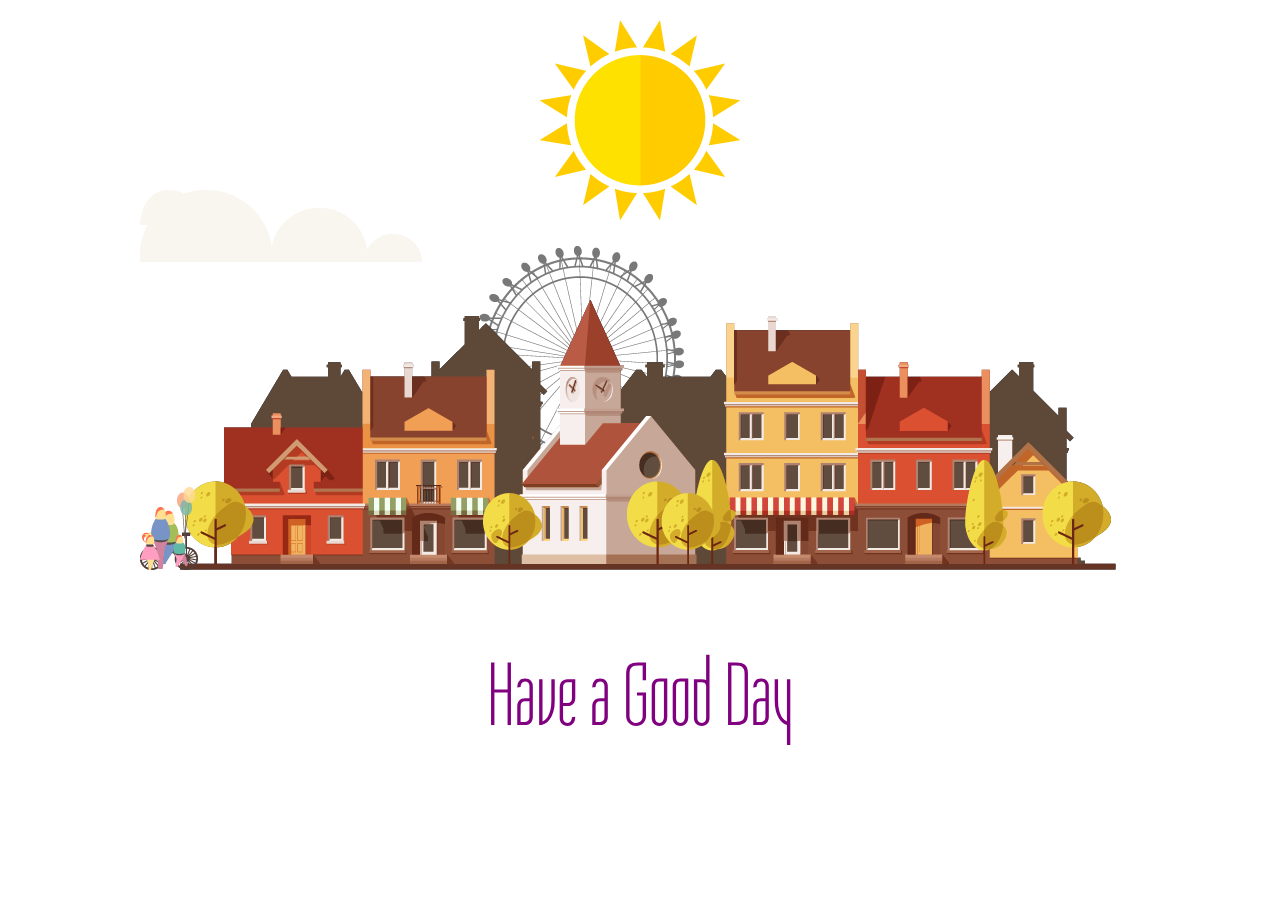
<file: index.html>
<!DOCTYPE html>
<html lang="en">
<head>
    <meta charset="UTF-8">
    <meta name="viewport" content="width=device-width, initial-scale=1.0">
    <title>Document</title>
    <link rel="stylesheet" href="/styel.css">
</head>
<body>
  
    <section>
        <article class="sky">
            <img src="/img/sun.png" class="sun" />
            <img src="/img/cloud1.png" class="cloud1" />
            <img src="/img/cloud2.png" class="cloud2" />
        </article>
        <article class="town">
            <img src="/img/circle.png" class="circle" />
            <img src="/img/town_night.png" class="night" />
            <img src="/img/town_day.png" class="day" />
        </article>
        <article class="people">
            <img src="/img/man.png" class="man" />
            <img src="/img/family.png" class="family" />
        </article>
        
        <style>
            @import url('https://fonts.googleapis.com/css2?family=Tulpen+One&display=swap');
          </style>
    </section>
        <h1>Have a Good Day</h1>
    
</body>
</html>
</file>
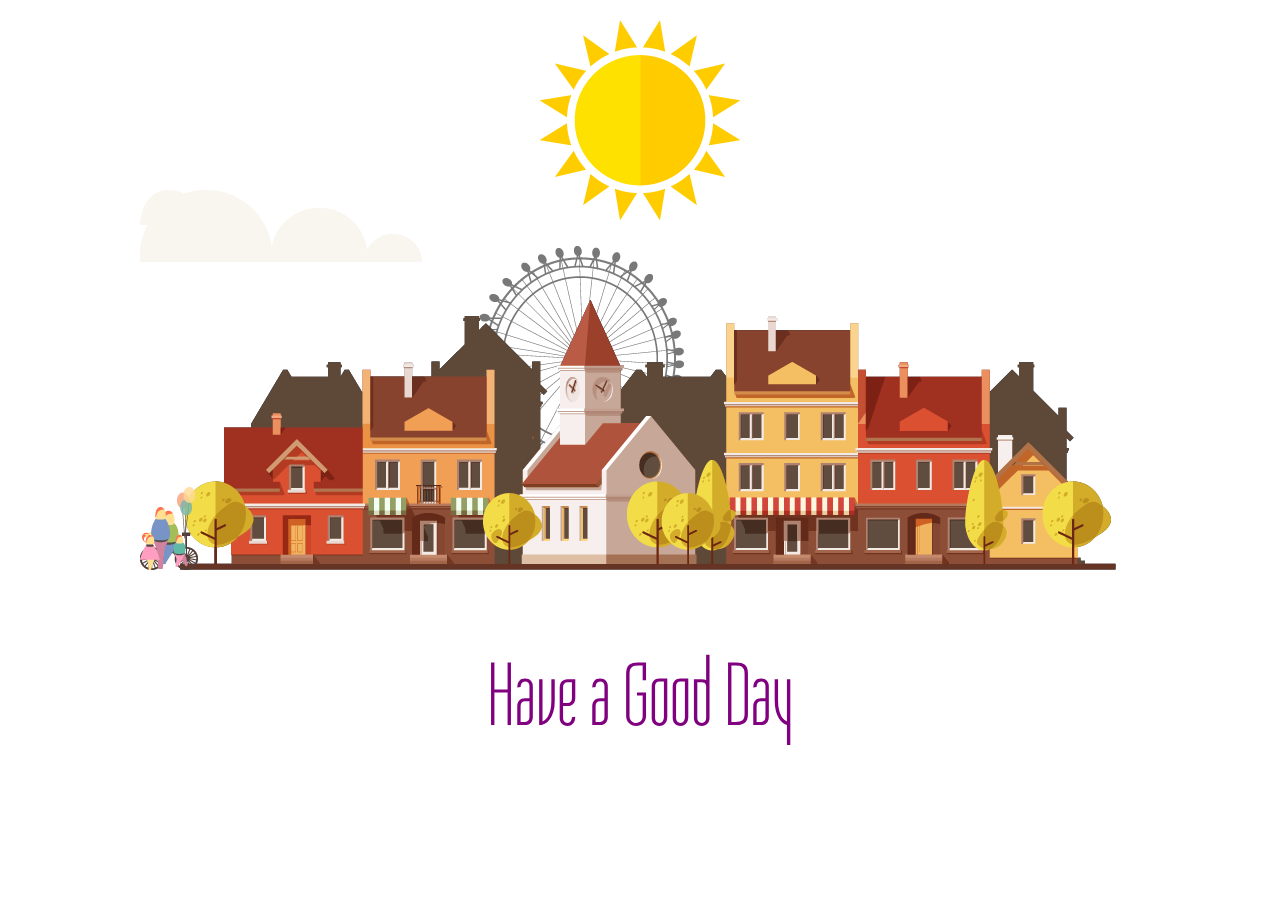
<file: index..html>
<!DOCTYPE html>
<html lang="en">
<head>
    <meta charset="UTF-8">
    <meta name="viewport" content="width=device-width, initial-scale=1.0">
    <title>Document</title>
    <link rel="stylesheet" href="/styel.css">
</head>
<body>
  
    <section>
        <article class="sky">
            <img src="/img/sun.png" class="sun" />
            <img src="/img/cloud1.png" class="cloud1" />
            <img src="/img/cloud2.png" class="cloud2" />
        </article>
        <article class="town">
            <img src="/img/circle.png" class="circle" />
            <img src="/img/town_night.png" class="night" />
            <img src="/img/town_day.png" class="day" />
        </article>
        <article class="people">
            <img src="/img/man.png" class="man" />
            <img src="/img/family.png" class="family" />
        </article>
        
        <style>
            @import url('https://fonts.googleapis.com/css2?family=Tulpen+One&display=swap');
          </style>
    </section>
        <h1>Have a Good Day</h1>
    
</body>
</html>
</file>
<file: styel.css>
body {
    animation: sky linear 20s infinite;
}

section {
    width:1000px;
    height: 400px;
    position: absolute;
    top:50%;
    left:50%;
    transform: translate(-50%,-70%);
    /* 요소의 너비의 50%만큼 왼쪽, 높이의 70%만큼 위로 이동 */
}


h1 { 
    width:1000px;
    position: absolute;
    top:50%;
    left:50%;
    transform:translate(-50%,150%);
    font: 92px/1 "Tulpen One";
    font-family: 'Tulpen One', cursive;
    color:purple;
    text-align:center;
    animation: day linear 20s infinite;
}

section .sky {
    position:absolute;
    width:100%;
    height:100%;
}
section .sky .sun {
    position: absolute;
    top:-150px;
    left:50%;
    margin-left:-100px;
    transform-origin: center 500px;
    animation: sun linear 20s infinite
}
section .sky .cloud1 {
    position:absolute;
    top:20px;
    left:0%;
    animation: flow linear 10s infinite;
}
section .sky .cloud2 {
    position: absolute;
    top: 20px;
    left: 0%;
    animation: flow linear 20s infinite;
}

section .town .night {
    position: absolute;
    bottom: 0px;
    left: 40px;
}
section .town .day {
    position: absolute;
    bottom: 0px;
    left: 40px;
    animation: day 1inear 20s infinite;
}
section .town .circle {
    position: absolute;
    bottom: 104px;
    left: 50%;
    margin-left: -165px;
    opacity: 0.7;
    animation: rotation linear 20s infinite;
}
section .people {
    width: 100%;
    height: 100%;
    position: absolute;
    top: 0px;
    left: 0px;
    animation: day linear 20s infinite
}
section .people .man {
    position: absolute;
    left: 0px;
    bottom: 0px;
    animation: flow linear 7s infinite
}
section .people .family {
    position: absolute;
    left: 0%;
    bottom: 0px;
    animation: flow linear 20s infinite
}

@keyframes rotation {
        0% { transform: rotate(0deg); }
        100% {transform: rotate(360deg); }
    }

@keyframes sky {
        0% {background-color: #b08fcc;}
        25% {background-color: #fcd2e2;}
        50% {background-color: #fcd2e2;}
        75% {background-color: #636888;}
        100% {background-color: #b08fcc;}
    }
@keyframes sun {
        0% {opacity:0; transform: rotate(-90deg);}
        25% {opacity:1; transform: rotate(-30deg);}
        50% {opacity:1; transform: rotate(30deg);}
        75% {opacity:0; transform: rotate(90deg);}
        100% {opacity:0; transform: rotate(-90deg);}
    }

@keyframes flow {
    0% { left: 0%; opacity: 0;}
    10% { opacity: 1; }
    80% { opacity: 1; }
    100% { left: 90%; opasity: 0;}
}
</file>
